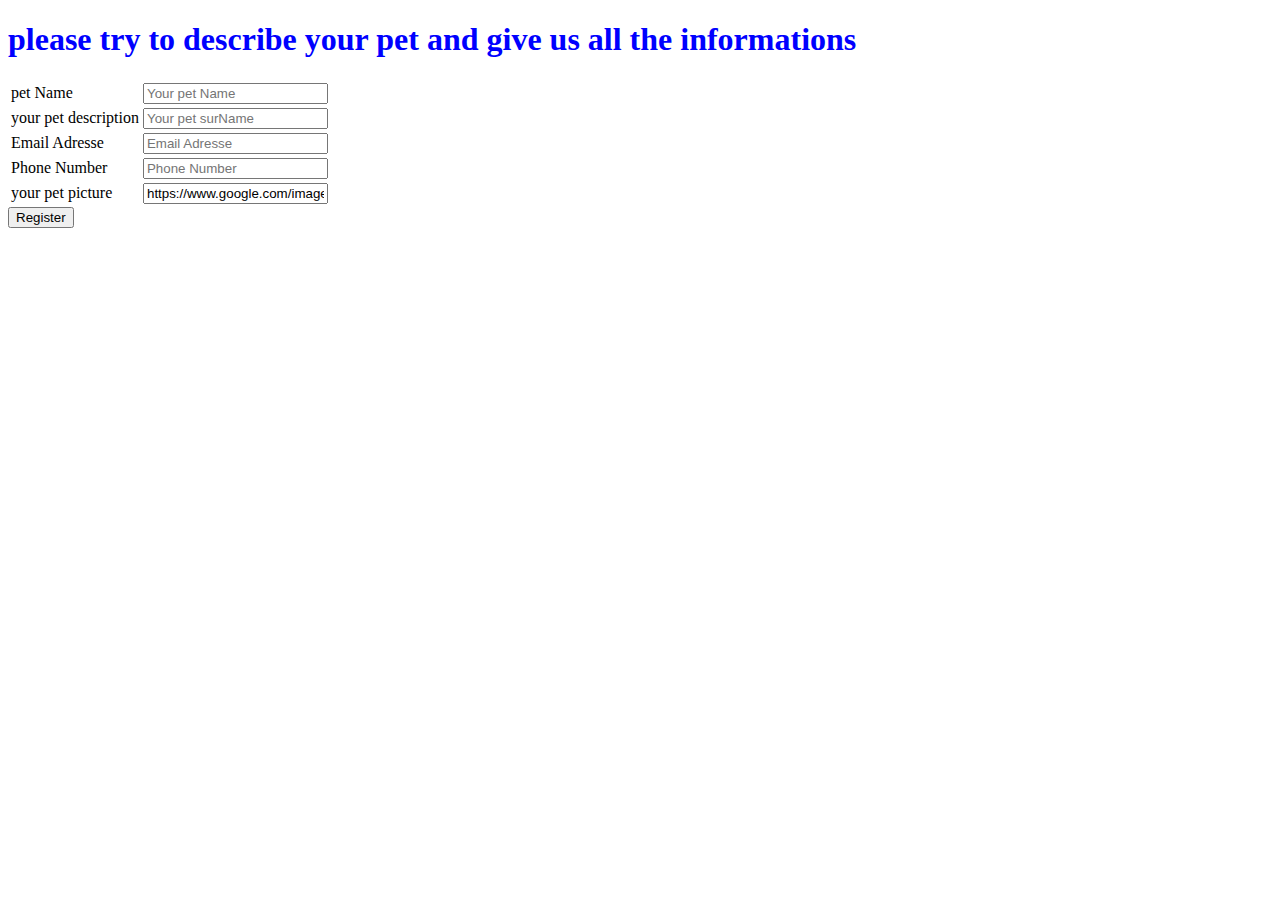
<file: index2.html>
<!DOCTYPE html>
<html lang="en">
<head>
    <meta charset="UTF-8">
    <meta http-equiv="X-UA-Compatible" content="IE=edge">
    <meta name="viewport" content="width=device-width, initial-scale=1.0">
    <link rel="stylesheet" type="text/css" href="mystyle.css">
    <title>Space Dogs</title>
    <style>
        body {
            background-image: url("https://images7.alphacoders.com/126/1269810.jpg")
        }
    </style>
</head>
<body>
    <p><h1 id="dg">please try to describe your pet and give us all the informations </h1></p>
    <form id="petForm">
        <table>
          <tr>
            <td>pet Name</td>
            <td><input type="text" placeholder="Your pet Name" name="Pname"></td>
          </tr>
          <tr>
            <td>your pet description</td>
            <td><input type="text" placeholder="Your pet surName " name="Psname"></td>
          </tr>
          <tr>
            <td>Email Adresse</td>
            <td><input type="text" placeholder="Email Adresse" name="Email"></td>
          </tr>
          <tr>
            <td>Phone Number</td>
            <td><input type="tel" placeholder="Phone Number" name="Phone"></td>
          </tr>
          <tr>
            <td>your pet picture</td>
            <td><input type="text" placeholder="Enter Google image link" name="picture" value="https://www.google.com/images" /></td>
          </tr>
        </table>
        <input type="submit" value="Register">
      </form>
      
      <div id="displayInfo"></div>
 
    </form>
</h1></p>    


















<script src="https://code.jquery.com/jquery-3.7.0.slim.js" integrity="sha256-7GO+jepT9gJe9LB4XFf8snVOjX3iYNb0FHYr5LI1N5c=" crossorigin="anonymous"></script>
<script src="main.js"></script>
</body>
</html>
</file>
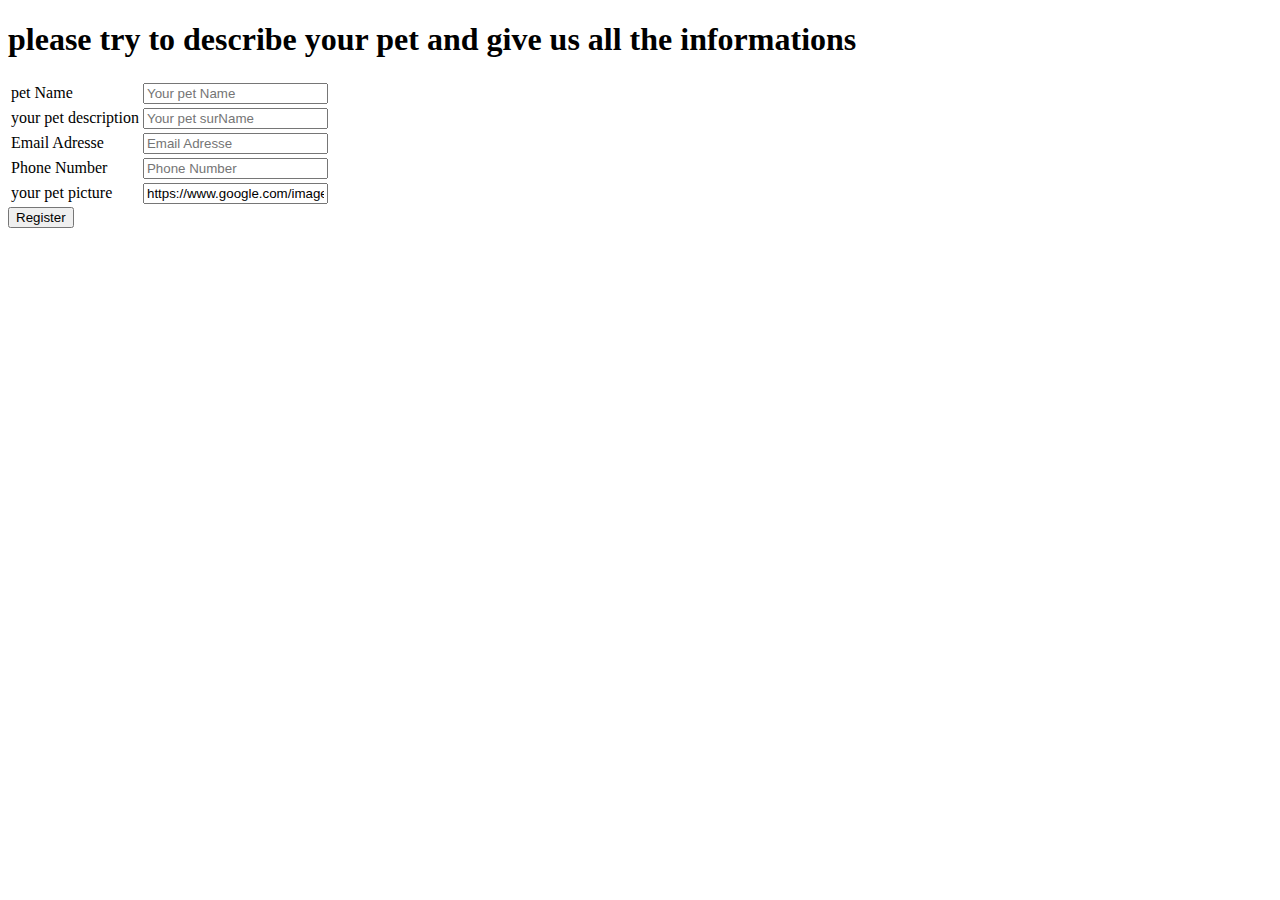
<file: index3.html>
<!DOCTYPE html>
<html lang="en">
<head>
    <meta charset="UTF-8">
    <meta http-equiv="X-UA-Compatible" content="IE=edge">
    <meta name="viewport" content="width=device-width, initial-scale=1.0">
    <link rel="stylesheet" type="text/css" href="mystyle.css">
    <title>Cat Space</title>
    <style> body{
        background-image: url("https://w.forfun.com/fetch/fc/fc13571b3a332105b55ca9d43fe9400d.jpeg");   
       }
</style>
</head>
<body>
    <p><h1>please try to describe your pet and give us all the informations </h1></p>
    <form id="petForm">
      <table>
        <tr>
          <td>pet Name</td>
          <td><input type="text" placeholder="Your pet Name" name="Pname"></td>
        </tr>
        <tr>
          <td>your pet description</td>
          <td><input type="text" placeholder="Your pet surName " name="Psname"></td>
        </tr>
        <tr>
          <td>Email Adresse</td>
          <td><input type="text" placeholder="Email Adresse" name="Email"></td>
        </tr>
        <tr>
          <td>Phone Number</td>
          <td><input type="tel" placeholder="Phone Number" name="Phone"></td>
        </tr>
        <tr>
          <td>your pet picture</td>
          <td><input type="text" placeholder="Enter Google image link" name="picture" value="https://www.google.com/images" /></td>
        </tr>
      </table>
      <input type="submit" value="Register">
    </form>
    
    <div id="displayInfo"></div>

  </form>
      
      
    <script src="https://code.jquery.com/jquery-3.7.0.slim.js" integrity="sha256-7GO+jepT9gJe9LB4XFf8snVOjX3iYNb0FHYr5LI1N5c=" crossorigin="anonymous"></script>
    <script src="main.js"></script>
</body>
</html>
</file>
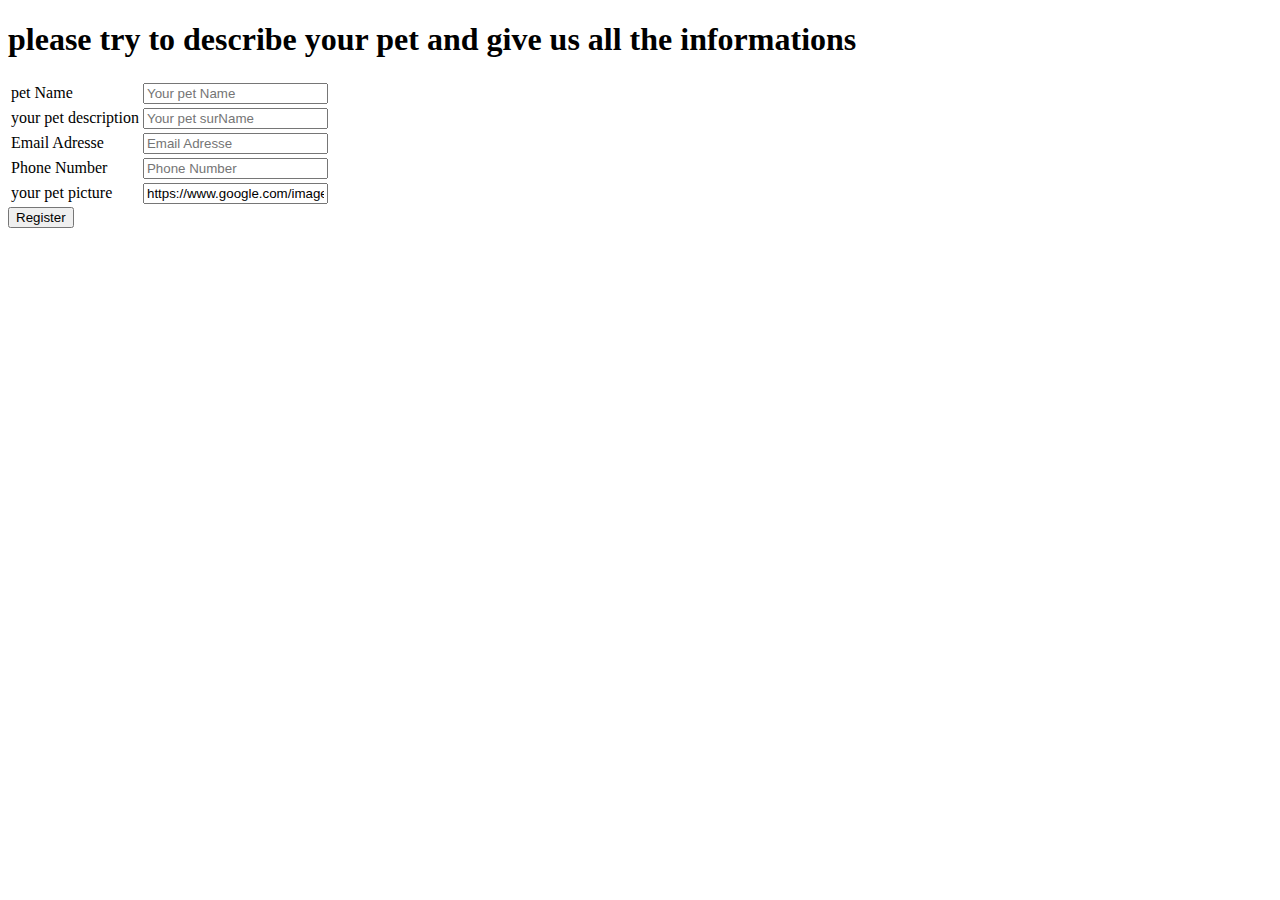
<file: index4.html>
<!DOCTYPE html>
<html lang="en">
<head>
    <meta charset="UTF-8">
    <meta http-equiv="X-UA-Compatible" content="IE=edge">
    <meta name="viewport" content="width=device-width, initial-scale=1.0">
    <link rel="stylesheet" type="text/css" href="mystyle.css">
    <title>bird space</title>
    <style> body{
        background-image: url("https://images6.alphacoders.com/995/995682.jpg");   
    }</style>
</head>
<body>
   <p><h1>please try to describe your pet and give us all the informations </h1></p>
   <form id="petForm">
    <table>
      <tr>
        <td>pet Name</td>
        <td><input type="text" placeholder="Your pet Name" name="Pname"></td>
      </tr>
      <tr>
        <td>your pet description</td>
        <td><input type="text" placeholder="Your pet surName " name="Psname"></td>
      </tr>
      <tr>
        <td>Email Adresse</td>
        <td><input type="text" placeholder="Email Adresse" name="Email"></td>
      </tr>
      <tr>
        <td>Phone Number</td>
        <td><input type="tel" placeholder="Phone Number" name="Phone"></td>
      </tr>
      <tr>
        <td>your pet picture</td>
        <td><input type="text" placeholder="Enter Google image link" name="picture" value="https://www.google.com/images" /></td>
      </tr>
    </table>
    <input type="submit" value="Register">
  </form>
  
  <div id="displayInfo"></div>

</form>



            <script src="https://code.jquery.com/jquery-3.7.0.slim.js" integrity="sha256-7GO+jepT9gJe9LB4XFf8snVOjX3iYNb0FHYr5LI1N5c=" crossorigin="anonymous"></script>
            <script src="main.js"></script>
    </body>


</html>
</file>
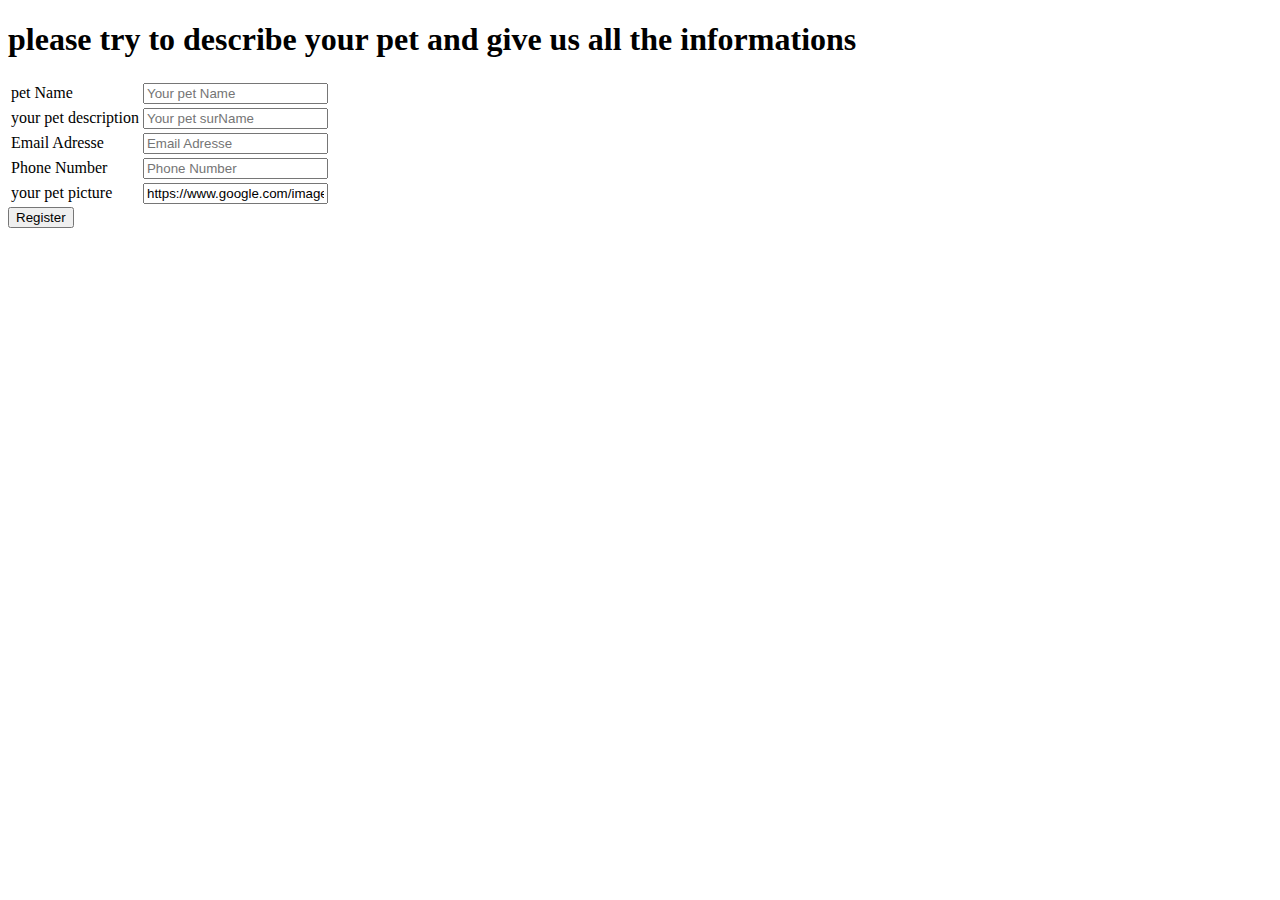
<file: index6.html>
<!DOCTYPE html>
<html lang="en">
<head>
    <meta charset="UTF-8">
    <meta http-equiv="X-UA-Compatible" content="IE=edge">
    <meta name="viewport" content="width=device-width, initial-scale=1.0">
    <link rel="stylesheet" type="text/css" href="mystyle.css">
    <title>hamster space</title>
    <style> body{
        background-image: url("https://rare-gallery.com/uploads/posts/800561-Hamsters-Closeup.jpg");   
       }
</style>
</head>
<body>
    <p><h1>please try to describe your pet and give us all the informations </h1></p>
    <form id="petForm">
      <table>
        <tr>
          <td>pet Name</td>
          <td><input type="text" placeholder="Your pet Name" name="Pname"></td>
        </tr>
        <tr>
          <td>your pet description</td>
          <td><input type="text" placeholder="Your pet surName " name="Psname"></td>
        </tr>
        <tr>
          <td>Email Adresse</td>
          <td><input type="text" placeholder="Email Adresse" name="Email"></td>
        </tr>
        <tr>
          <td>Phone Number</td>
          <td><input type="tel" placeholder="Phone Number" name="Phone"></td>
        </tr>
        <tr>
          <td>your pet picture</td>
          <td><input type="text" placeholder="Enter Google image link" name="picture" value="https://www.google.com/images" /></td>
        </tr>
      </table>
      <input type="submit" value="Register">
    </form>
    
    <div id="displayInfo"></div>

  </form>
    </form>
﻿



















































    <script src="https://code.jquery.com/jquery-3.7.0.slim.js" integrity="sha256-7GO+jepT9gJe9LB4XFf8snVOjX3iYNb0FHYr5LI1N5c=" crossorigin="anonymous"></script>
    <script src="main.js"></script>
</body>
</html>
</file>
<file: mystyle.css>
body{
background-image: url("https://images8.alphacoders.com/772/772689.jpg");    
background-size: cover ;}
#title{
 color: blue;   
}
#inf{
background-color:beige;    
}
.webs{
color: blue;    
}
#logo{
 width: 3cm;   
}
#dog{
width:10cm    
}
#catt{
width: 10cm;    
}
#bird{
width: 10cm;    
}
#hamster{
  width: 10cm;  
}
.pic{
display: flex;    
gap: 5px;}
#dg{
color:blue    
}
#hm{
color:blueviolet;    
}
</file>
